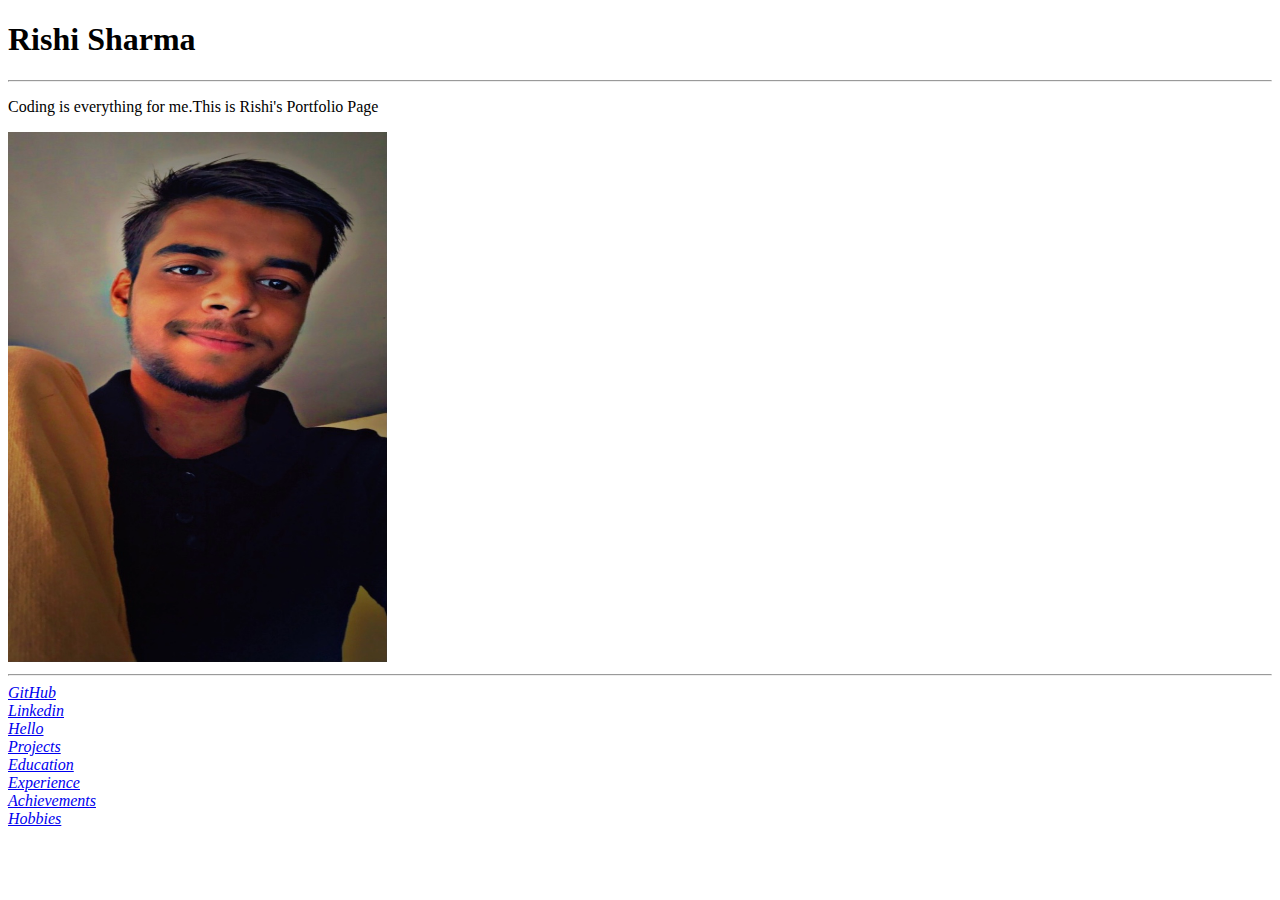
<file: index.html>
<!DOCTYPE html>
<html lang="en">
<head>
    <meta charset="UTF-8">
    <meta name="viewport" content="width=device-width, initial-scale=1.0">
    <title>Website By Rishi</title>
    <link rel="stylesheet" type="text/css" href="slider_image_file.css">
</head>
<body style= background-color:smokewhite>
    <header>
        <div>
            <div>
                <h1>
                    Rishi Sharma
                </h1>
                <hr>
                <p> Coding is everything for me.This is Rishi's Portfolio Page </p>
                <img src="/IMG_9334.jpg" alt="My Image" height="530px" width="30%">
                <hr>
            </div>
        <!-- I think i have to add a (<hr>) tag here -->
        </div>
    </header>
    <main>
    <div>
        <div>
            <a href="https://github.com/Rishi222">
                <em>
                    GitHub
                </em>
            </a>
        </div>
        <div>
            <a href="https://www.linkedin.com/feed/?trk=homepage-basic_sign-in-submit">
                <em>
                    Linkedin
                </em>
            </a>
        </div>
        <div>
            <a href="/hello.html">
                <em>
                    Hello
                </em>
            </a>
        </div>
        <div>
            <a href="/HTML/Projects.html">
                <em>
                    Projects
                </em>
            </a>
        </div>
        <div>
            <a href="/HTML/Education.html">
                <em>
                    Education
                </em>
            </a>
        </div>
        <div>
            <a href="/HTML/Experience.html">
                <em>
                    Experience
                </em>
            </a>
        </div>
        <div>
            <a href="/HTML/Achievements.html">
                <em>
                    Achievements
                </em>
            </a>
        </div>
        <div>
            <a href="HTML/Hobbies.html">
                <em>
                    Hobbies
                </em>
            </a>
        </div>
    </div>
    </main>
</body>
</html>
</file>
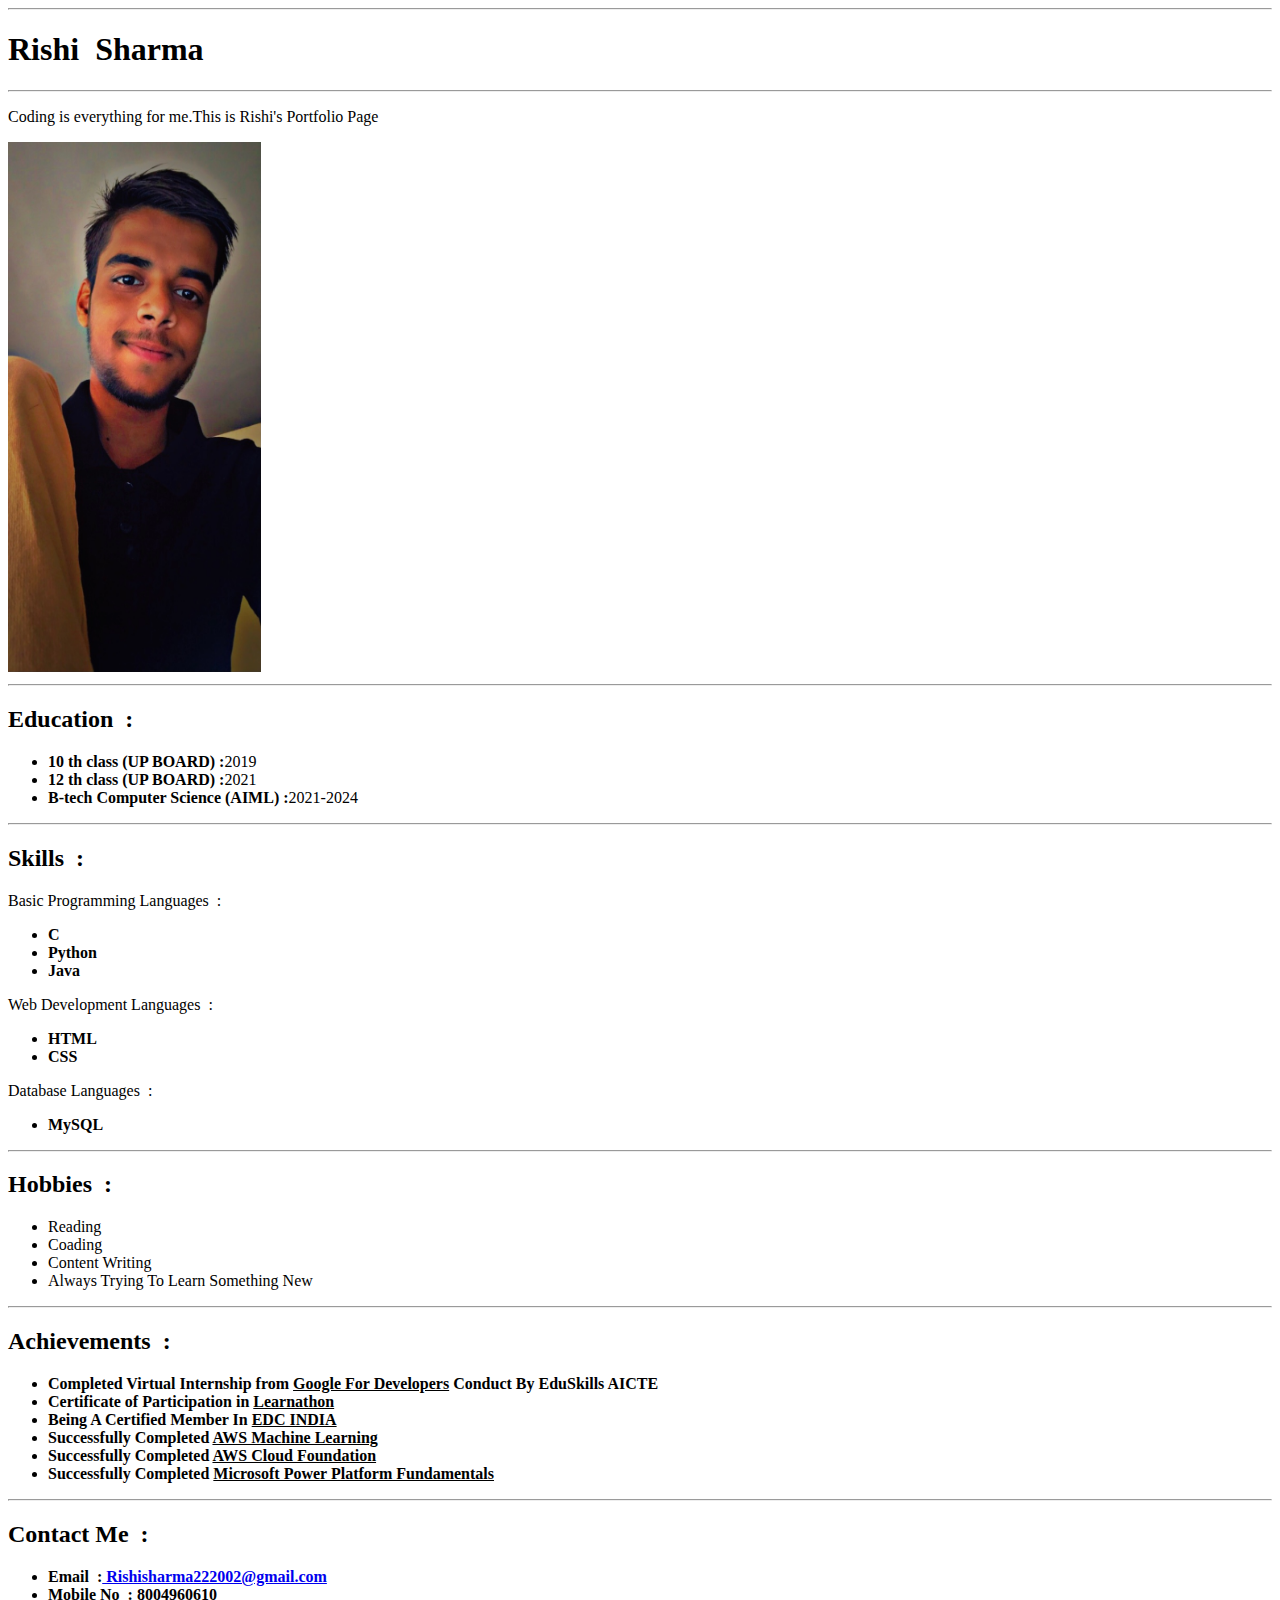
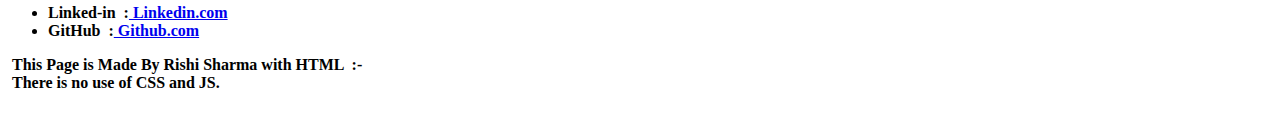
<file: PortfolioEX.html>
<!DOCTYPE html>
<html lang="en">
<head>
    <meta charset="UTF-8">
    <meta name="viewport" content="width=device-width, initial-scale=1.0">
    <title>Portfolio page</title>
</head>
<body>
    <header>
        
        <hr>

        <div>
            <span>
                <h1>
                    Rishi&nbsp;&nbsp;Sharma
                </h1>
            </span>

            <hr>
            
            <p> Coding is everything for me.This is Rishi's Portfolio Page  </p>
            <img src="/IMG_9334.jpg" alt="My Image" height="530px" width="20%">
        </div>
    </header>

    <hr>

    <main>
            <section>
                <div>
                    <span><h2>Education &nbsp;:</h2></span>
                    <ul>
                        <li><b>10 th class (UP BOARD) :</b>2019</li>
                        <li><b>12 th class (UP BOARD) :</b>2021</li>
                        <li><b>B-tech Computer Science (AIML) :</b>2021-2024</li>
                    </ul>
                </div>
            </section>

            <hr>

            <section>
                <div>
                    <span><h2>Skills &nbsp;:</h2></span>
                    <p>Basic Programming Languages &nbsp;:</p>
                    <ul>
                        <li><b>C</b></li>
                        <li><b>Python</b></li>
                        <li><b>Java</b></li>
                    </ul>
                    <p>Web Development Languages &nbsp;:</p>
                    <ul>
                        <li><b>HTML</b></li>
                        <li><b>CSS</b></li>
                    </ul>
                    <p>Database Languages &nbsp;:</p>
                    <ul>
                        <li><b>MySQL</b></li>
                    </ul>
                </div>
            </section>

            <hr>

            <section>
                <div>
                    <span><h2>Hobbies &nbsp;:</h2></span>
                    <ul>
                        <li>Reading</li>
                        <li>Coading</li>
                        <li>Content Writing</li>
                        <li>Always Trying To Learn Something New</li>
                    </ul>
                </div>
            </section>
             
            <hr>

            <section>
                <div>
                    <span><h2>Achievements &nbsp;:</h2></span>
                    <ul>
                        <li><b>Completed Virtual Internship from <u>Google For Developers</u><b> Conduct By EduSkills AICTE</li>
                        <li><b>Certificate of Participation in <u>Learnathon</u></b></li>    
                        <li><b>Being A Certified Member In <u>EDC INDIA</u></b></li>
                        <li><b>Successfully Completed  <u> AWS Machine Learning</u></b></li>
                        <li><b>Successfully Completed <u>AWS Cloud Foundation</u></b></li>
                        <li><b>Successfully Completed <u>Microsoft Power Platform Fundamentals </u></b></li>
                    </ul>
                </div>
            </section>

            <hr>

            <section>
                <div>
                    <span><h2>Contact Me &nbsp;:</h2></span>
                    <ul>
                        <li><b>Email &nbsp;:</b><a href="https://mail.google.com/mail/u/0/#inbox?compose=CllgCKCJDkWSljwNQKrSDlpHxBCSbLxxVpTCgLxKbJcFxqLWVNJvTQlvRdgtzqhNCtJSsrDZBsq">&nbsp;Rishisharma222002@gmail.com</a></li>
                        <li><b>Mobile No &nbsp;:</b>&nbsp;8004960610</li>
                        <li><b>Linked-in &nbsp;:</b><a href="https://www.linkedin.com/in/rishi-sharma-29296522a/">&nbsp;Linkedin.com</a></li>
                        <li><b>GitHub &nbsp;:</b><a href="https://github.com/Rishi222">&nbsp;Github.com</a></li>
                    </ul>
                </div>
            </section>
    </main>
    <footer>
        <section>
            <div>
                <p>&nbsp;This Page is Made By Rishi Sharma with HTML &nbsp;:- &nbsp;<br>&nbsp;There is no use of CSS and JS.</p>
            </div>
        </section>&nbsp;
    </footer>
</body>
</html>
</file>
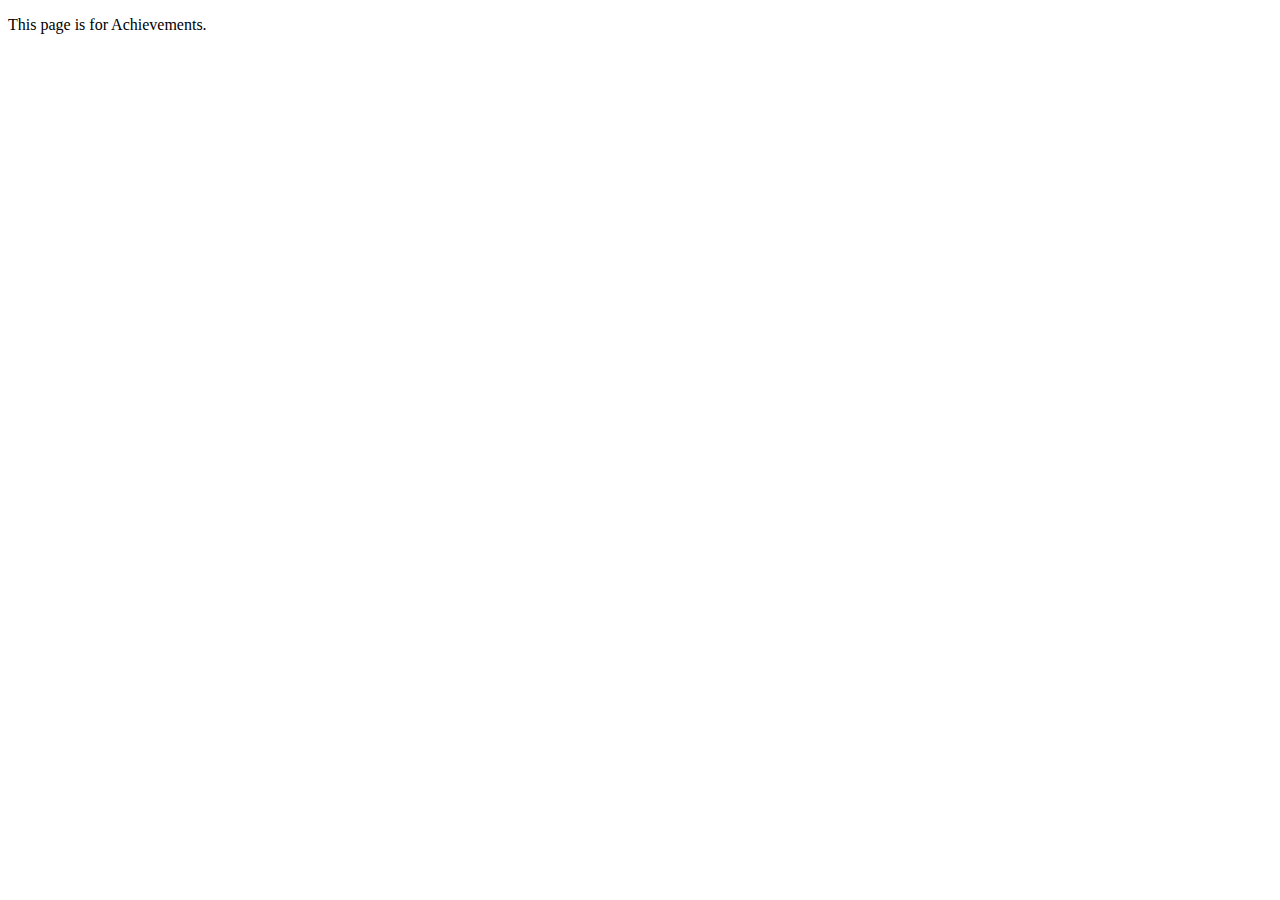
<file: HTML/Achievements.html>
<!DOCTYPE html>
<html lang="en">
<head>
    <meta charset="UTF-8">
    <meta name="viewport" content="width=device-width, initial-scale=1.0">
    <title>Achievements Page</title>
</head>
<body>
    <p>
        This page is for Achievements.
    </p>
</body>
</html>
</file>
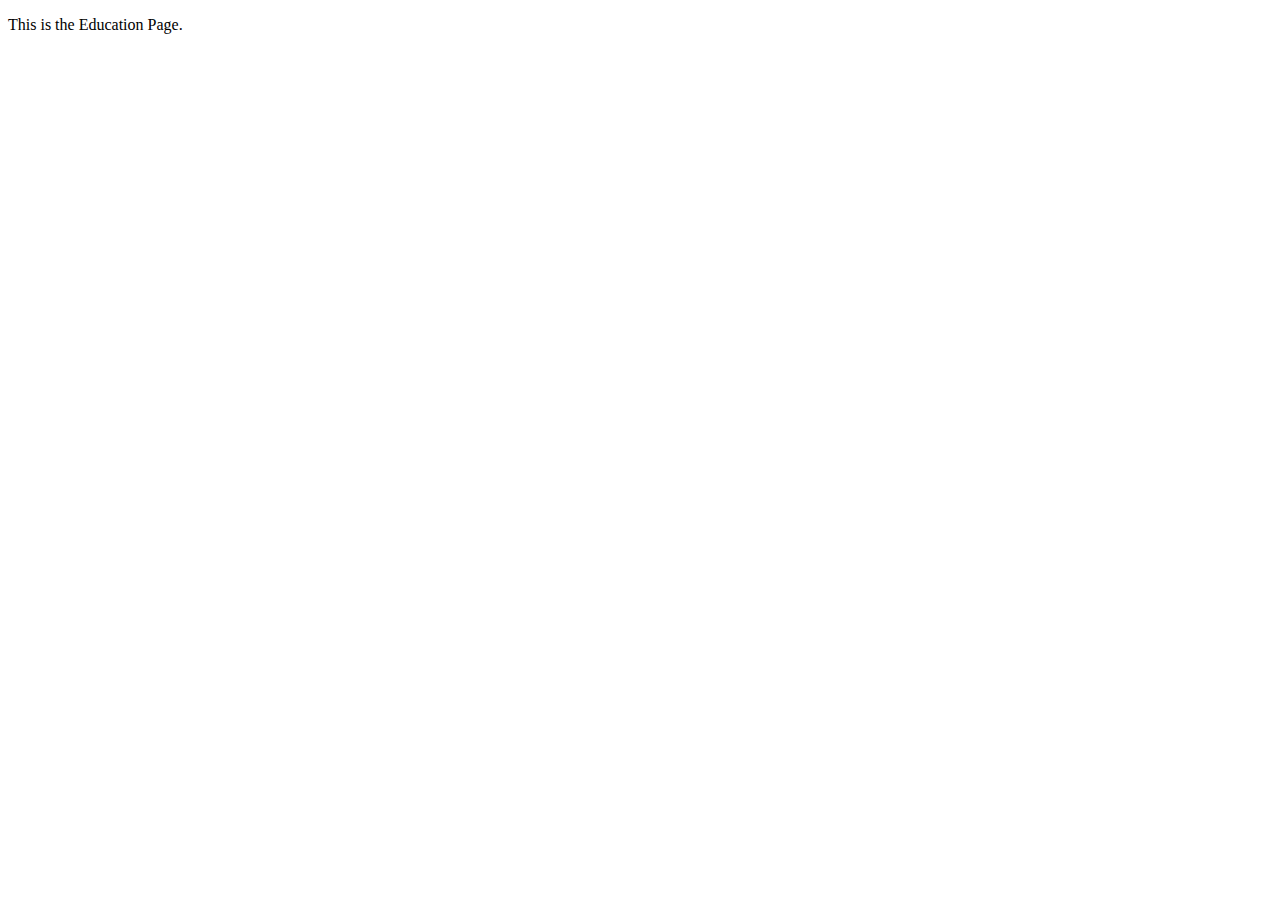
<file: HTML/Education.html>
<!DOCTYPE html>
<html lang="en">
<head>
    <meta charset="UTF-8">
    <meta name="viewport" content="width=device-width, initial-scale=1.0">
    <title>Education Page</title>
</head>
<body>
    <p>
        This is the Education Page.
    </p>
</body>
</html>
</file>
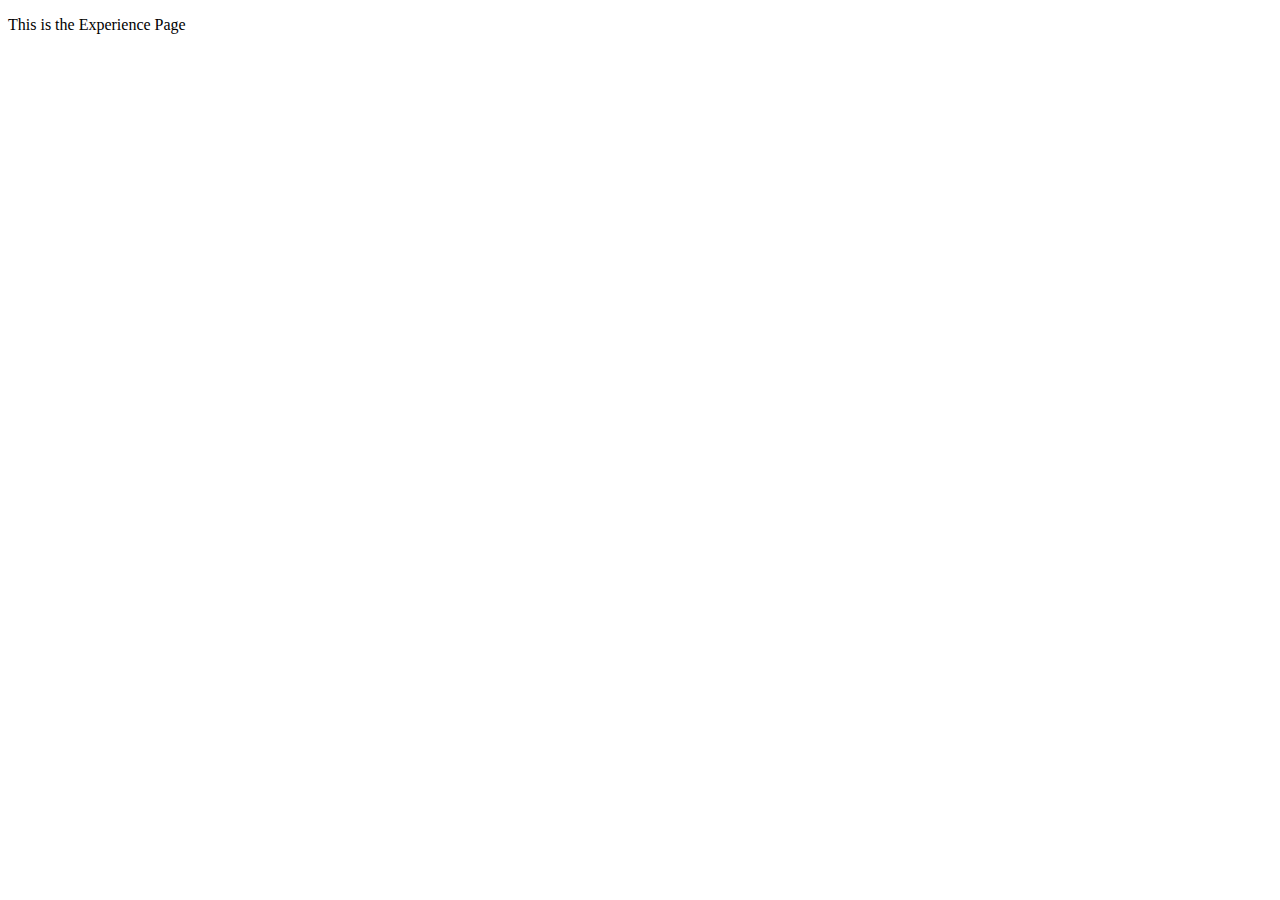
<file: HTML/Experience.html>
<!DOCTYPE html>
<html lang="en">
<head>
    <meta charset="UTF-8">
    <meta name="viewport" content="width=device-width, initial-scale=1.0">
    <title>Experience Page</title>
</head>
<body>
    <p>This is the Experience Page</p>
</body>
</html>
</file>
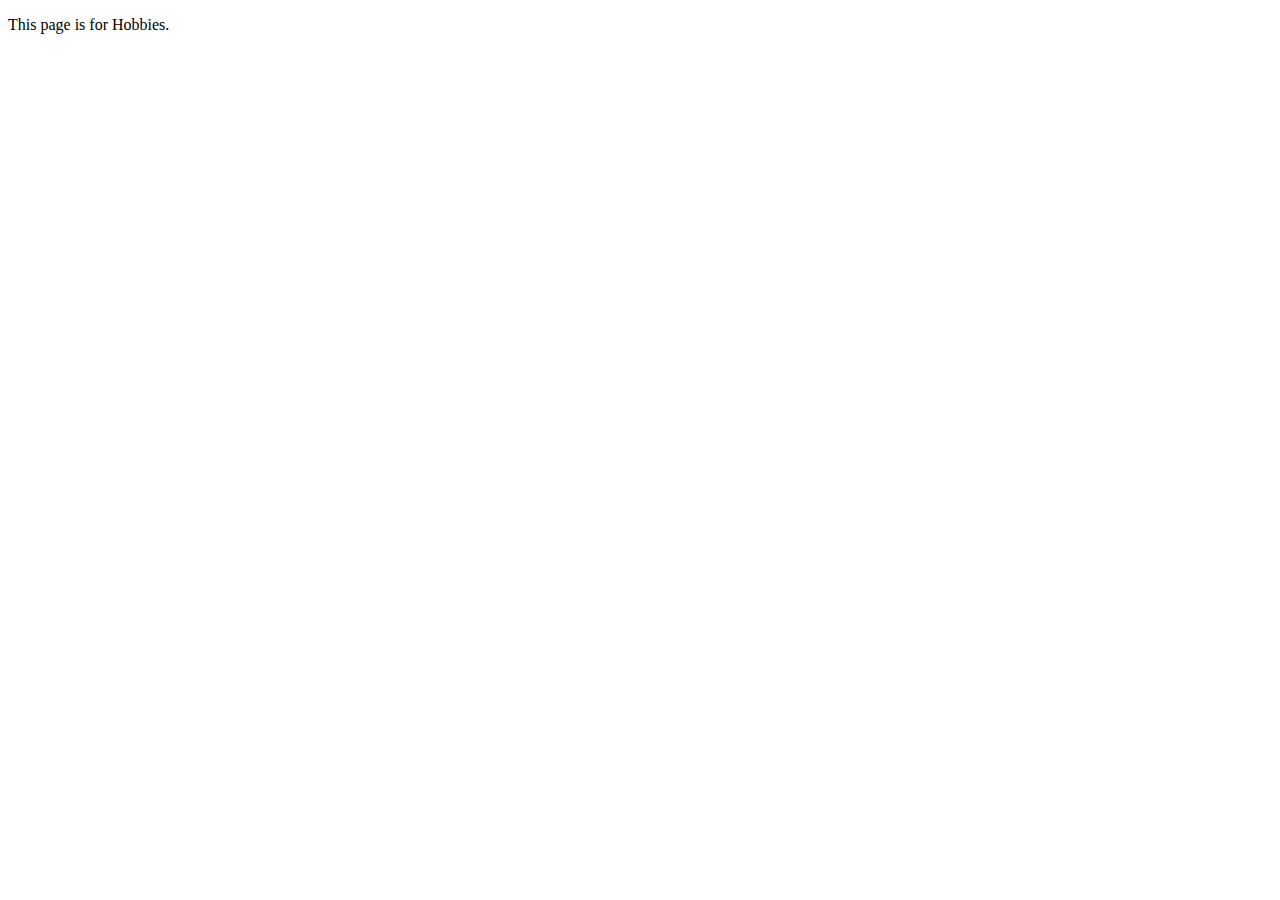
<file: HTML/Hobbies.html>
<!DOCTYPE html>
<html lang="en">
<head>
    <meta charset="UTF-8">
    <meta name="viewport" content="width=device-width, initial-scale=1.0">
    <title>Hobbies Page</title>
</head>
<body>
    <p>
        This page is for Hobbies.
    </p>
</body>
</html>
</file>
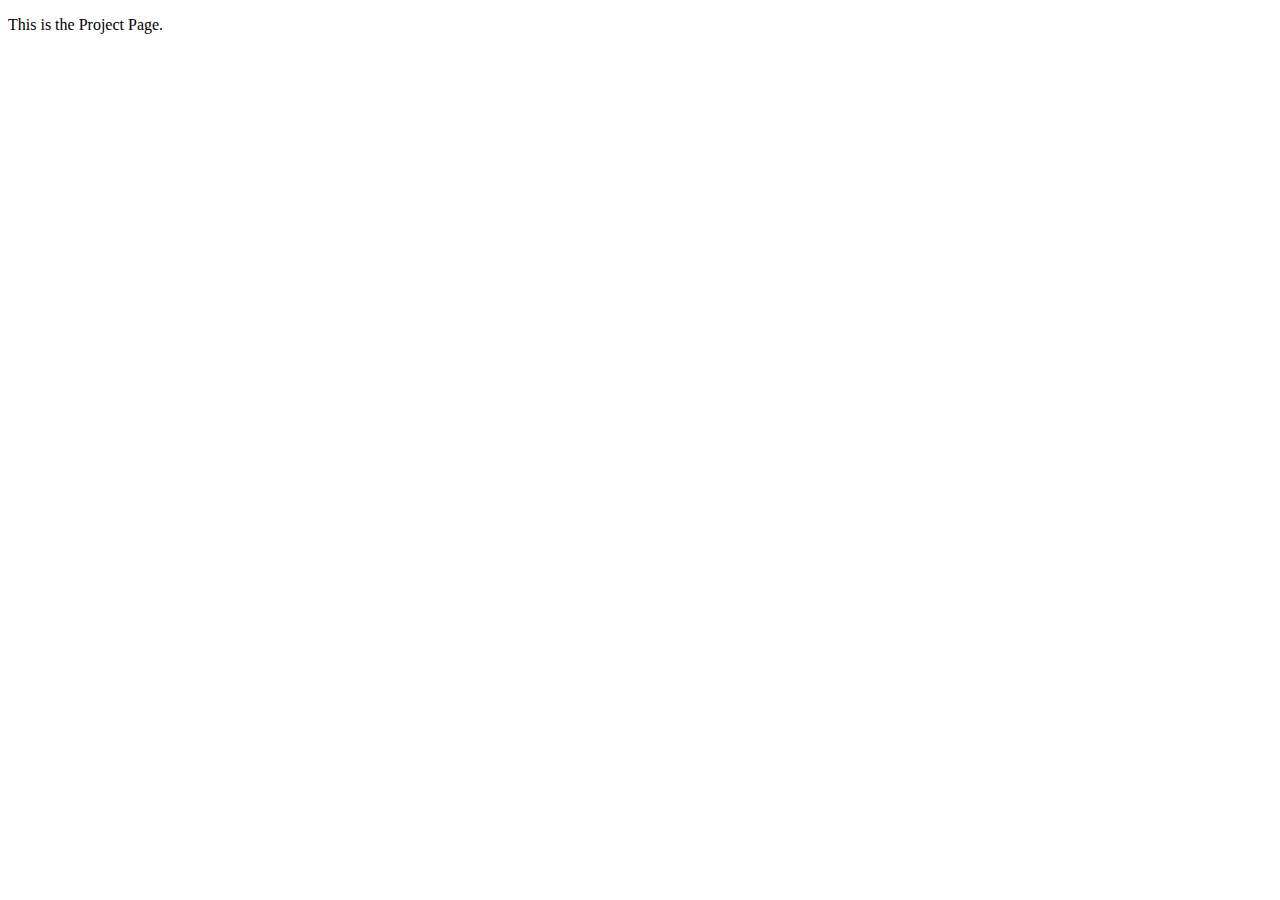
<file: HTML/Projects.html>
<!DOCTYPE html>
<html lang="en">
<head>
    <meta charset="UTF-8">
    <meta name="viewport" content="width=device-width, initial-scale=1.0">
    <title>Project Page</title>
</head>
<body>
    <p>
        This is the Project Page.
    </p>
</body>
</html>
</file>
<file: slider_image_file.css>
* {
    box-sizing: border-box
}

/* Slideshow container */
.slideshow-container {
    max-width: 1000px;
    position: relative;
    margin: auto;
}

/* Hide the images by default */
.mySlides {
    display: none;
}

/* Next & previous buttons */
.prev,
.next {
    cursor: pointer;
    position: absolute;
    top: 50%;
    width: auto;
    margin-top: -22px;
    padding: 16px;
    color: white;
    font-weight: bold;
    font-size: 18px;
    transition: 0.6s ease;
    border-radius: 0 3px 3px 0;
    user-select: none;
}

/* Position the "next button" to the right */
.next {
    right: 0;
    border-radius: 3px 0 0 3px;
}

/* On hover, add a black background color with a little bit see-through */
.prev:hover,
.next:hover {
    background-color: rgba(0, 0, 0, 0.8);
}

/* Caption text */
.text {
    color: #f2f2f2;
    font-size: 15px;
    padding: 8px 12px;
    position: absolute;
    bottom: 8px;
    width: 100%;
    text-align: center;
}

/* Number text (1/3 etc) */
.numbertext {
    color: #f2f2f2;
    font-size: 12px;
    padding: 8px 12px;
    position: absolute;
    top: 0;
}

/* The dots/bullets/indicators */
.dot {
    cursor: pointer;
    height: 15px;
    width: 15px;
    margin: 0 2px;
    background-color: #bbb;
    border-radius: 50%;
    display: inline-block;
    transition: background-color 0.6s ease;
}

.active,
.dot:hover {
    background-color: #717171;
}

/* Fading animation */
.fade {
    animation-name: fade;
    animation-duration: 1.5s;
} 
@keyframes fade {
    from {opacity: .4}
    to {opacity: 1}
}
</file>
